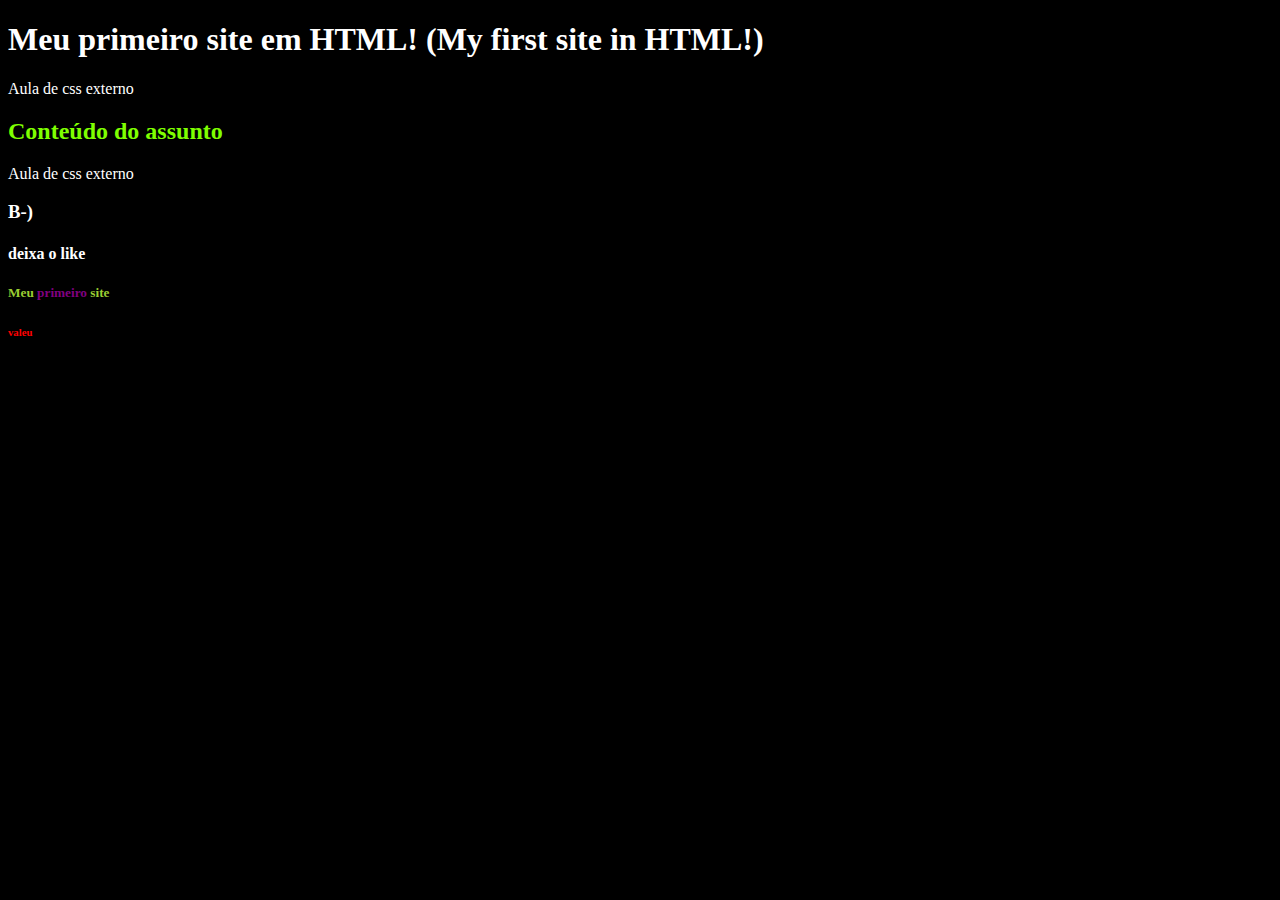
<file: index.html>
<!DOCTYPE html>
<html lang="pt-br">
<head>
    <meta charset="UTF-8">
    <title>valeu mofi</title><!--Comentario-->
    <style>
        body{
            background-color: black;
        }
    </style>
    <link rel="stylesheet" href="style.css">
</head>
<body style="color: white;">
    <h1>Meu primeiro site em HTML! (My first site in HTML!)</h1>
    <p>Aula de css externo</p>
    <h2>Conteúdo do assunto</h2>
    <p>Aula de css externo</p>
    <h3>B-)</h3>
    <h4>deixa o like</h4>
    <h5 style="color: yellowgreen;"> Meu <span style="color: purple;">
    primeiro </span> site</h5>
<header style="color: red;">
    <h6>valeu</h6>
</header>
</body>
</html>
</file>
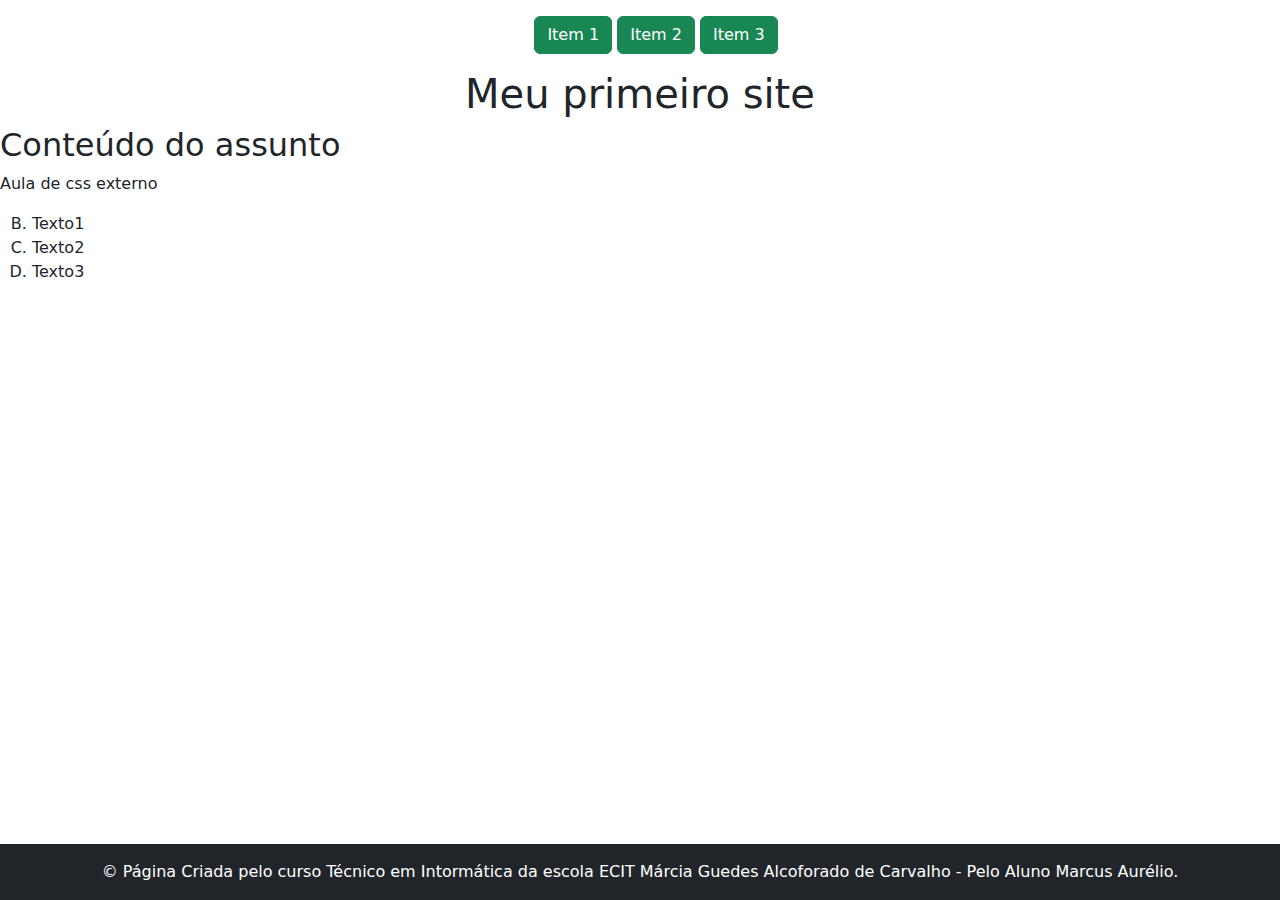
<file: Marcus Aurelio 2b/index.html>
<!DOCTYPE html>
<html lang="pt-br">
<head>
    <meta charset="UTF-8">
    <title>Document :D</title><!-- Comentario -->
    <link rel="stylesheet" href="style.css">
    <link href="https://cdn.jsdelivr.net/npm/bootstrap@5.3.3/dist/css/bootstrap.min.css" rel="stylesheet" integrity="sha384-QWTKZyjpPEjISv5WaRU9OFeRpok6YctnYmDr5pNlyT2bRjXh0JMhjY6hW+ALEwIH" crossorigin="anonymous">

</head>
<body>
    <header class="mt-3 text-center">  
        <nav>
            <ul type="circle">
                <a type="button" class="btn btn-success" href="index.html" >
                    <li class="menu">Item 1</li>
                </a>
                <a type="button" class="btn btn-success" href="Item2.html">
                    <li class="menu">Item 2</li>
                </a>
                <a type="button" class="btn btn-success"  href="Item3.html">
                    <li class="menu">Item 3</li>
                </a>
            </ul>
        </nav>
        <h1>Meu primeiro site</h1>
    </header>
    <main>

        <h2>Conteúdo do assunto</h2>
        <p>Aula de css externo</p>
        
        <ol type="A" start="2">
            <li>Texto1</li>
            <li>Texto2</li>
            <li>Texto3</li>
        </ol>
    </main>
    <footer class="bg-dark text-white text-center py-3">
        &#0169 Página Criada pelo curso Técnico em Intormática da escola ECIT Márcia Guedes Alcoforado de Carvalho - Pelo Aluno Marcus Aurélio. 
    </footer>
    
</body>
</html>
</file>
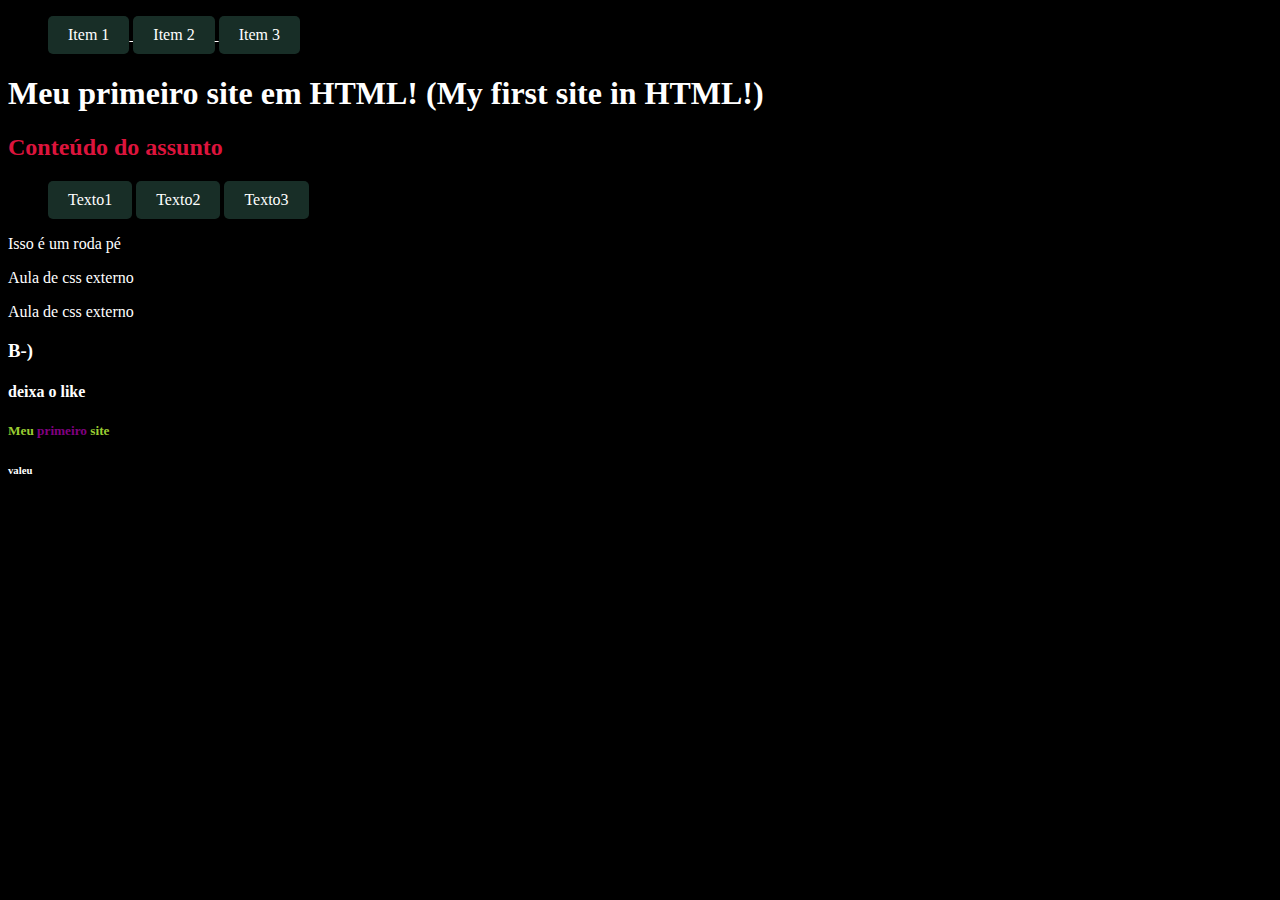
<file: Marcus Aurelio 2º B/index.html>
<!DOCTYPE html>
<html lang="pt-br">
<head>
    <meta charset="UTF-8">
    <title>valeu mofi</title><!--Comentario-->
    <link rel="stylesheet" href="style.css">
</head>
<body style="color: white;">
    <header>
        <nav>
        <ul type="disc">
            <a href="index.html">
                <li class="menu">Item 1</li>
            </a>
            <a href="Item2.html">
                <li class="menu">Item 2</li>
            </a>
            <a href="">
                <li class="menu">Item 3</li>
            </a>
            
        </ul>
    </nav>
     <h1>Meu primeiro site em HTML! (My first site in HTML!)</h1>
    </header>
    <main>
        <h2>Conteúdo do assunto</h2>
    <ol type="I" start="1">
            <li class="menu">Texto1</li>
            <li class="menu">Texto2</li>
            <li class="menu">Texto3</li>
        </ol>
    </main>
    <footer>
        Isso é um roda pé
    </footer>
   
    <p>Aula de css externo</p>
    
    <p>Aula de css externo</p>
    <h3>B-)</h3>
    <h4>deixa o like</h4>
    <h5 style="color: yellowgreen;"> Meu <span style="color: purple;">
    primeiro </span> site</h5>
<header style="color: red;">
    <h6>valeu</h6>
</header>
</body>
</html>
</file>
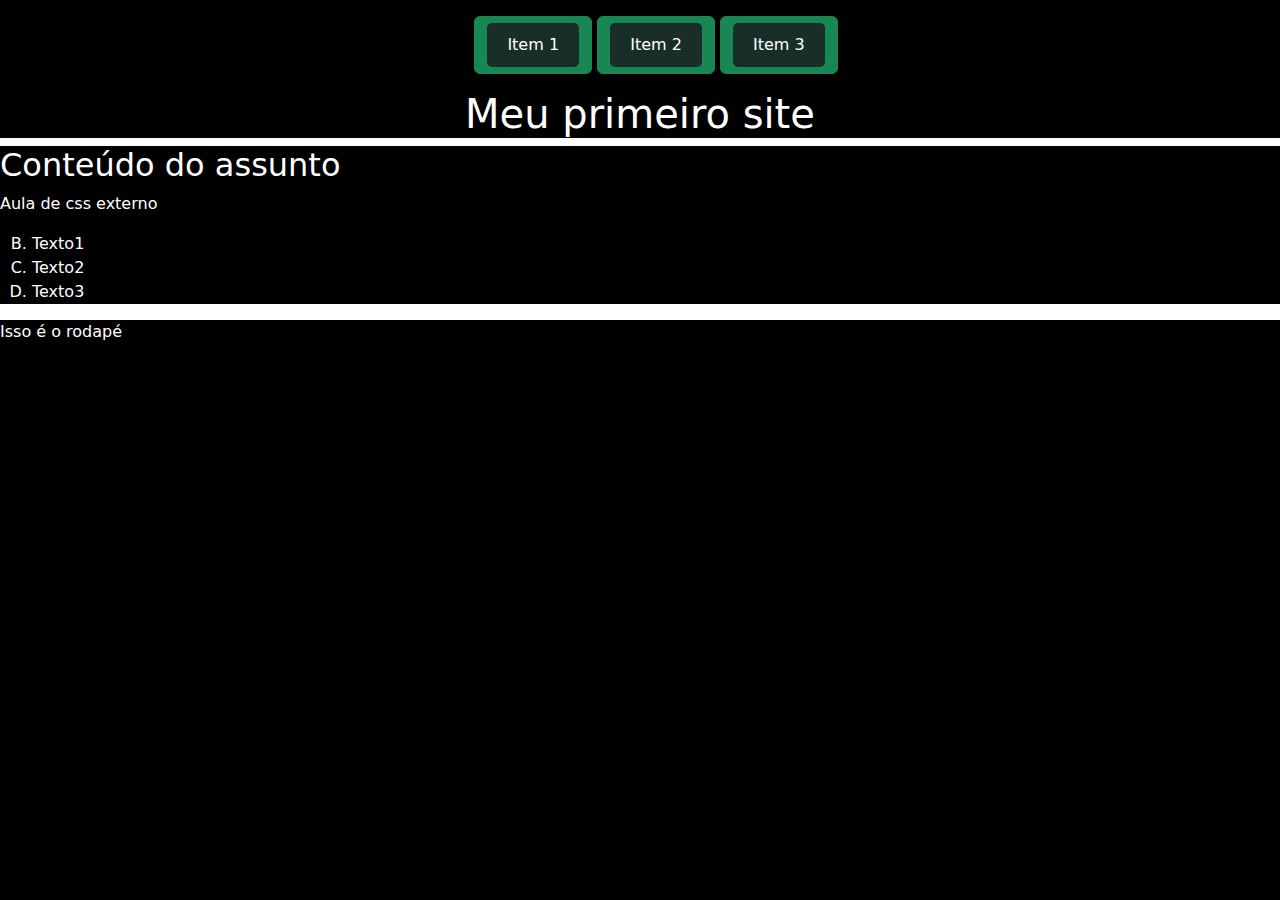
<file: Marcus Aurelio 2º B/Index.html>
<!DOCTYPE html>
<html lang="pt-br">
<head>
    <meta charset="UTF-8">
    <title>Document :D</title><!-- Comentario -->
    <link rel="stylesheet" href="style.css">
    <link href="https://cdn.jsdelivr.net/npm/bootstrap@5.3.3/dist/css/bootstrap.min.css" rel="stylesheet" integrity="sha384-QWTKZyjpPEjISv5WaRU9OFeRpok6YctnYmDr5pNlyT2bRjXh0JMhjY6hW+ALEwIH" crossorigin="anonymous">

</head>
<body>
    <header class="mt-3 text-center">  
        <nav>
            <ul type="circle">
                <a type="button" class="btn btn-success" href="index.html" >
                    <li class="menu">Item 1</li>
                </a>
                <a type="button" class="btn btn-success" href="Item2.html">
                    <li class="menu">Item 2</li>
                </a>
                <a type="button" class="btn btn-success"  href="">
                    <li class="menu">Item 3</li>
                </a>
            </ul>
        </nav>
        <h1>Meu primeiro site</h1>
    </header>
    <main>

        <h2>Conteúdo do assunto</h2>
        <p>Aula de css externo</p>
        
        <ol type="A" start="2">
            <li>Texto1</li>
            <li>Texto2</li>
            <li>Texto3</li>
        </ol>
    </main>
    <footer>
        Isso é o rodapé
    </footer>
    
</body>
</html>
</file>
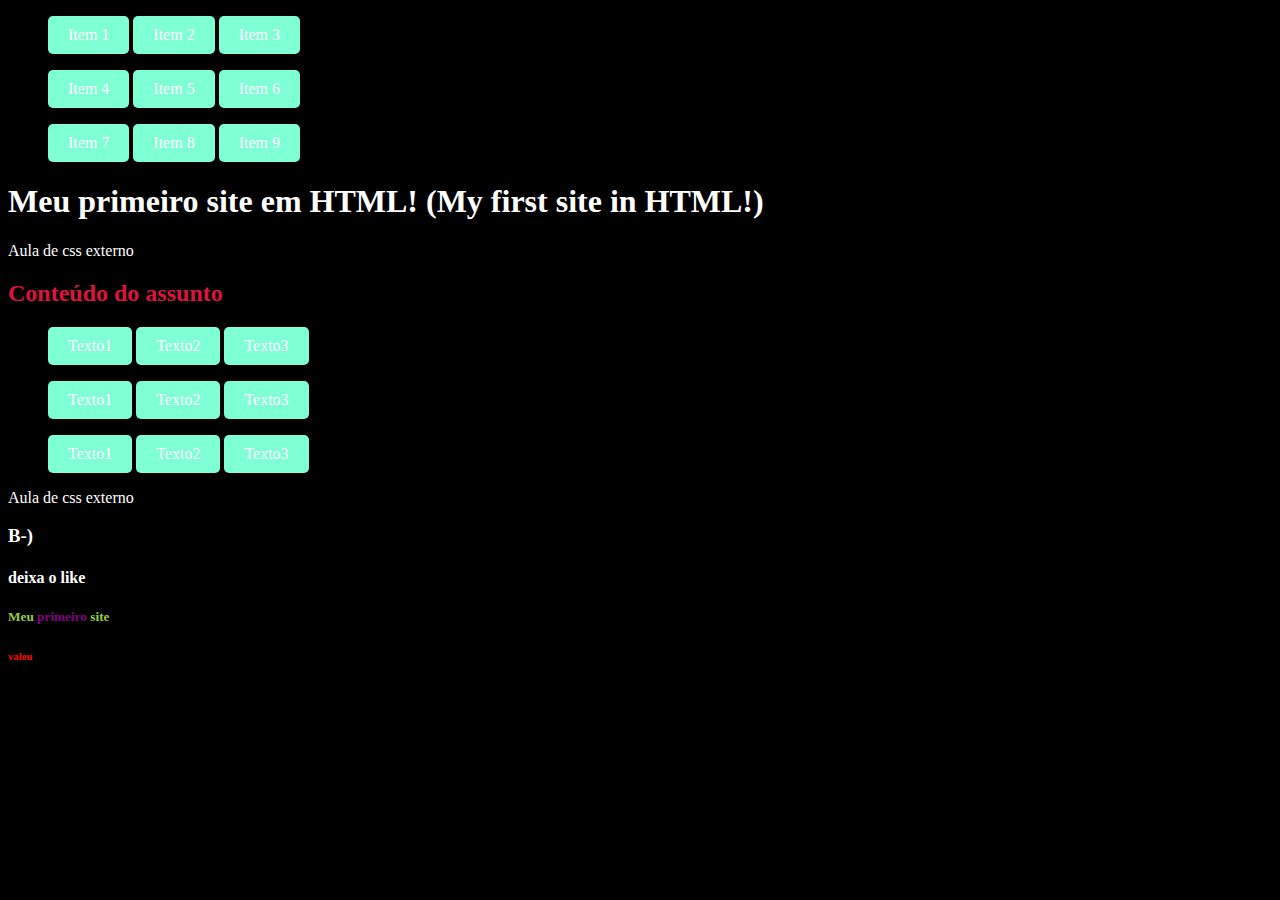
<file: Marcus Aurelio 2ºB/index.html>
<!DOCTYPE html>
<html lang="pt-br">
<head>
    <meta charset="UTF-8">
    <title>valeu mofi</title><!--Comentario-->
    <style>
        body{
            background-color: black;
        }
    </style>
    <link rel="stylesheet" href="style.css">
</head>
<body style="color: white;">
    <nav>
        <ul type="disc">
            <li class="menu">Item 1</li>
            <li class="menu">Item 2</li>
            <li class="menu">Item 3</li>
        </ul>
        <ul type="circle">
            <li class="menu">Item 4</li>
            <li class="menu">Item 5</li>
            <li class="menu">Item 6</li>
        </ul>
        <ul type="square">
            <li class="menu">Item 7</li>
            <li class="menu">Item 8</li>
            <li class="menu">Item 9</li>
        </ul>
        
    </nav>
    <h1>Meu primeiro site em HTML! (My first site in HTML!)</h1>
    <p>Aula de css externo</p>
    <h2>Conteúdo do assunto</h2>
    <ol type="I" start="1">
            <li class="menu">Texto1</li>
            <li class="menu">Texto2</li>
            <li class="menu">Texto3</li>
        </ol>
        <ol type="A" start="1">
            <li class="menu">Texto1</li>
            <li class="menu">Texto2</li>
            <li class="menu">Texto3</li>
        </ol>
        <ol type="a" start="1">
            <li class="menu">Texto1</li>
            <li class="menu">Texto2</li>
            <li class="menu">Texto3</li>
        </ol>
        
    <p>Aula de css externo</p>
    <h3>B-)</h3>
    <h4>deixa o like</h4>
    <h5 style="color: yellowgreen;"> Meu <span style="color: purple;">
    primeiro </span> site</h5>
<header style="color: red;">
    <h6>valeu</h6>
</header>
</body>
</html>
</file>
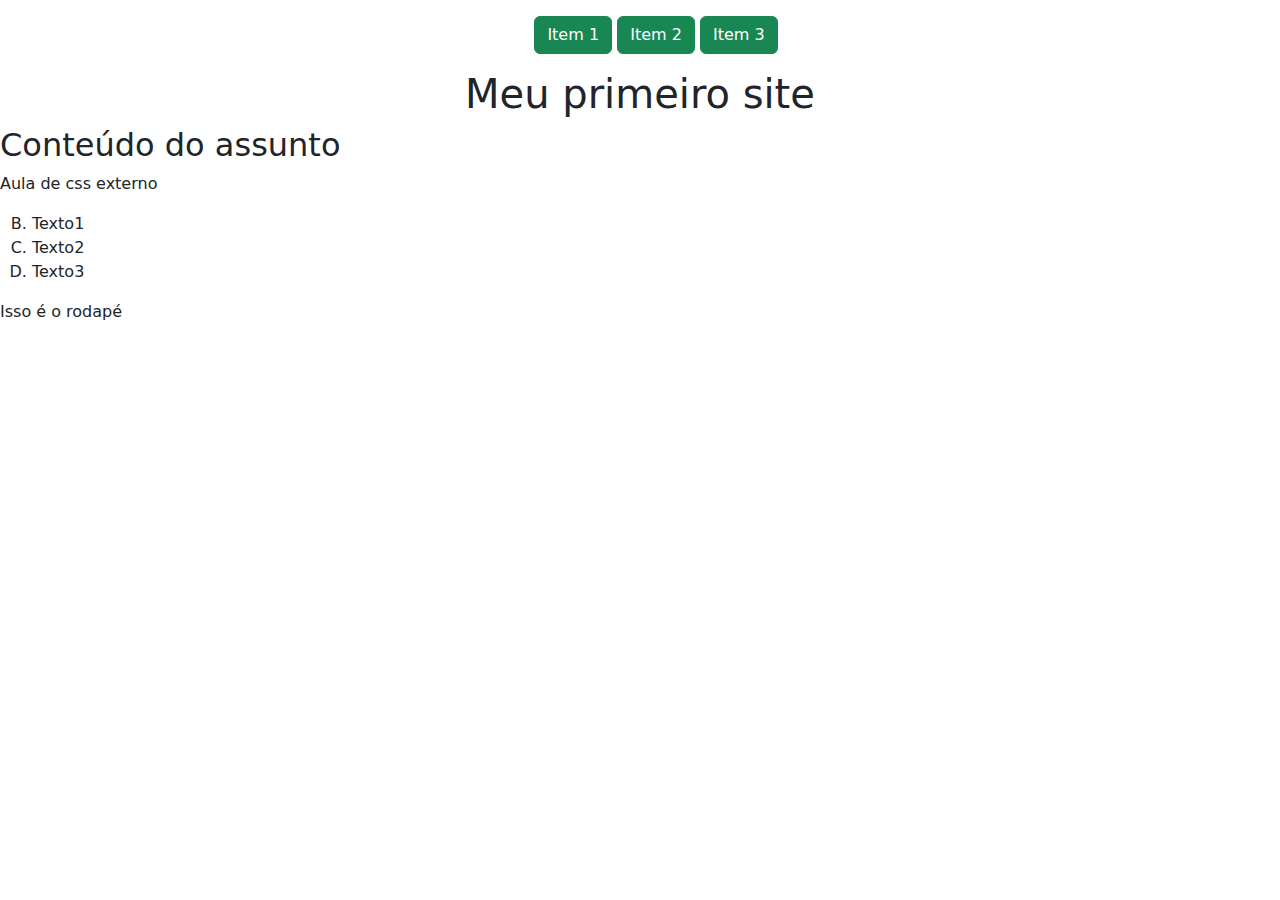
<file: Marcus Aurélio 2º B/Index.html>
<!DOCTYPE html>
<html lang="pt-br">
<head>
    <meta charset="UTF-8">
    <title>Document :D</title><!-- Comentario -->
    <link rel="stylesheet" href="style.css">
    <link href="https://cdn.jsdelivr.net/npm/bootstrap@5.3.3/dist/css/bootstrap.min.css" rel="stylesheet" integrity="sha384-QWTKZyjpPEjISv5WaRU9OFeRpok6YctnYmDr5pNlyT2bRjXh0JMhjY6hW+ALEwIH" crossorigin="anonymous">

</head>
<body>
    <header class="mt-3 text-center">  
        <nav>
            <ul type="circle">
                <a type="button" class="btn btn-success" href="index.html" >
                    <li class="menu">Item 1</li>
                </a>
                <a type="button" class="btn btn-success" href="Item2.html">
                    <li class="menu">Item 2</li>
                </a>
                <a type="button" class="btn btn-success"  href="">
                    <li class="menu">Item 3</li>
                </a>
            </ul>
        </nav>
        <h1>Meu primeiro site</h1>
    </header>
    <main>

        <h2>Conteúdo do assunto</h2>
        <p>Aula de css externo</p>
        
        <ol type="A" start="2">
            <li>Texto1</li>
            <li>Texto2</li>
            <li>Texto3</li>
        </ol>
    </main>
    <footer>
        Isso é o rodapé
    </footer>
    
</body>
</html>
</file>
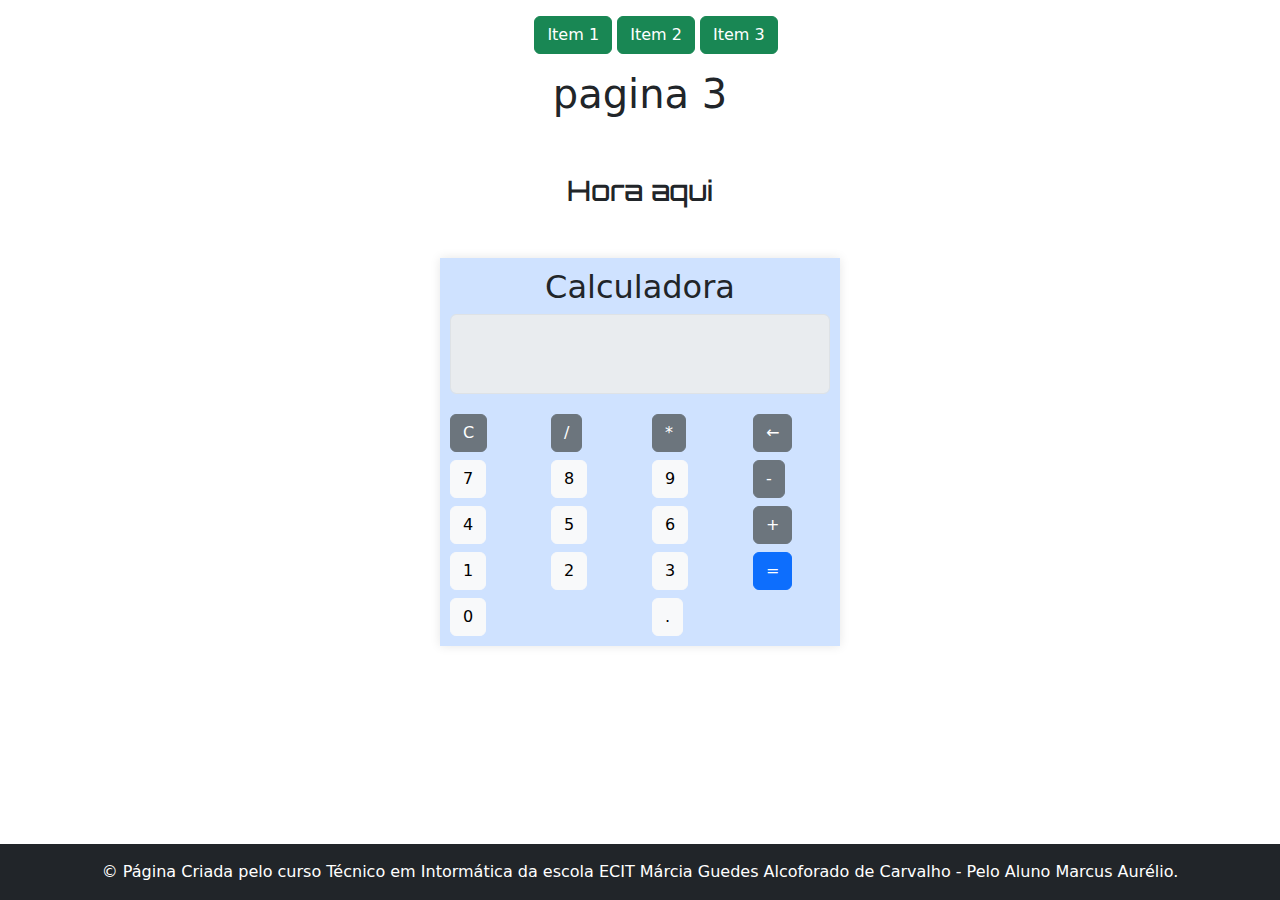
<file: Marcus Aurelio 2b/item3.html>
<!DOCTYPE html>
<html lang="pt-br">
<head>
    <meta charset="UTF-8">
    <title>Document :D</title><!-- Comentario -->
    <link rel="stylesheet" href="style.css">
    <link href="https://cdn.jsdelivr.net/npm/bootstrap@5.3.3/dist/css/bootstrap.min.css" rel="stylesheet" integrity="sha384-QWTKZyjpPEjISv5WaRU9OFeRpok6YctnYmDr5pNlyT2bRjXh0JMhjY6hW+ALEwIH" crossorigin="anonymous">
    <style>
        @import url('https://fonts.googleapis.com/css2?family=IBM+Plex+Mono:ital,wght@0,100;0,200;0,300;0,400;0,500;0,600;0,700;1,100;1,200;1,300;1,400;1,500;1,600;1,700&family=Orbitron:wght@400..900&family=Quintessential&display=swap');
       
        .calculator {
                max-width: 400px;
                margin: 50px auto;
                padding: 10px;
                box-shadow: 0 0 10px rgba(0,0,0,0.1);
            }
            .calculator-screen {
                height: 80px;
                margin-bottom: 20px;
                text-align: right;
                font-size: 2em;
                padding: 10px;
            }    
             
.sub{
            font-family: "Orbitron", sans-serif;
            font-optical-sizing: auto;
        }  
    </style>
</head>
<body>
    <header class="mt-3 text-center">  
        <nav>
            <ul type="circle">
                <a type="button" class="btn btn-success" href="index.html" >
                    <li class="menu">Item 1</li>
                </a>
                <a type="button" class="btn btn-success" href="Item2.html">
                    <li class="menu">Item 2</li>
                </a>
                <a type="button" class="btn btn-success"  href="Item3.html">
                    <li class="menu">Item 3</li>
                </a>
            </ul>
        </nav>
        <h1>pagina 3</h1>
    </header>
    <main>
        <script>
            function atual() {
                const now = new Date();
                const day = String(now.getDate()).padStart(2, '0');
                const month = String(now.getMonth() + 1).padStart(2, '0');
                const year = now.getFullYear();
                const hours = String(now.getHours()).padStart(2, '0');
                const minutes = String(now.getMinutes()).padStart(2, '0');
                const seconds = String(now.getSeconds()).padStart(2, '0');

                const formattedDateTime = `${day}/${month}/${year} ${hours}:${minutes}:${seconds}`;

                document.getElementById('DataHora').innerText = formattedDateTime;

            }
            setInterval(atual, 1000)
        </script>
        <section>
            <div class="container my-5 text-center">
                <h3 id="DataHora" class="sub">Hora aqui</h3>
            </div>
                
                <div class="calculator bg-primary-subtle">
                    <h2 class="text-center">Calculadora</h2>
                    <input type="text" class="calculator-screen form-control" id="screen" disabled>
                    <div class="row">
                        <div class="col-3">
                            <button type="button" class="btn btn-secondary btn-block" onclick="clearScreen()">C</button>
                        </div>
                        <div class="col-3">
                            <button type="button" class="btn btn-secondary btn-block" onclick="appendToScreen('/')">/</button>
                        </div>
                        <div class="col-3">
                            <button type="button" class="btn btn-secondary btn-block" onclick="appendToScreen('*')">*</button>
                        </div>
                        <div class="col-3">
                            <button type="button" class="btn btn-secondary btn-block" onclick="backspace()">←</button>
                        </div>
                    </div>
                    <div class="row mt-2">
                        <div class="col-3">
                            <button type="button" class="btn btn-light btn-block" onclick="appendToScreen('7')">7</button>
                        </div>
                        <div class="col-3">
                            <button type="button" class="btn btn-light btn-block" onclick="appendToScreen('8')">8</button>
                        </div>
                        <div class="col-3">
                            <button type="button" class="btn btn-light btn-block" onclick="appendToScreen('9')">9</button>
                        </div>
                        <div class="col-3">
                            <button type="button" class="btn btn-secondary btn-block" onclick="appendToScreen('-')">-</button>
                        </div>
                    </div>
                    <div class="row mt-2">
                        <div class="col-3">
                            <button type="button" class="btn btn-light btn-block" onclick="appendToScreen('4')">4</button>
                        </div>
                        <div class="col-3">
                            <button type="button" class="btn btn-light btn-block" onclick="appendToScreen('5')">5</button>
                        </div>
                        <div class="col-3">
                            <button type="button" class="btn btn-light btn-block" onclick="appendToScreen('6')">6</button>
                        </div>
                        <div class="col-3">
                            <button type="button" class="btn btn-secondary btn-block" onclick="appendToScreen('+')">+</button>
                        </div>
                    </div>
                    <div class="row mt-2">
                        <div class="col-3">
                            <button type="button" class="btn btn-light btn-block" onclick="appendToScreen('1')">1</button>
                        </div>
                        <div class="col-3">
                            <button type="button" class="btn btn-light btn-block" onclick="appendToScreen('2')">2</button>
                        </div>
                        <div class="col-3">
                            <button type="button" class="btn btn-light btn-block" onclick="appendToScreen('3')">3</button>
                        </div>
                        <div class="col-3">
                            <button type="button" class="btn btn-primary btn-block" onclick="calculateResult()">=</button>
                        </div>
                    </div>
                    <div class="row mt-2">
                        <div class="col-6">
                            <button type="button" class="btn btn-light btn-block" onclick="appendToScreen('0')">0</button>
                        </div>
                        <div class="col-6">
                            <button type="button" class="btn btn-light btn-block" onclick="appendToScreen('.')">.</button>
                        </div>
                    </div>
                </div>
            
            <script src="https://code.jquery.com/jquery-3.5.1.slim.min.js"></script>
            <script src="https://cdn.jsdelivr.net/npm/@popperjs/core@2.5.4/dist/umd/popper.min.js"></script>
            <script src="https://maxcdn.bootstrapcdn.com/bootstrap/4.5.2/js/bootstrap.min.js"></script>
        </section>

    </main>
    <footer class="bg-dark text-white text-center py-3">
        &#0169 Página Criada pelo curso Técnico em Intormática da escola ECIT Márcia Guedes Alcoforado de Carvalho - Pelo Aluno Marcus Aurélio. 
    </footer>
    
</body>
</html>
</file>
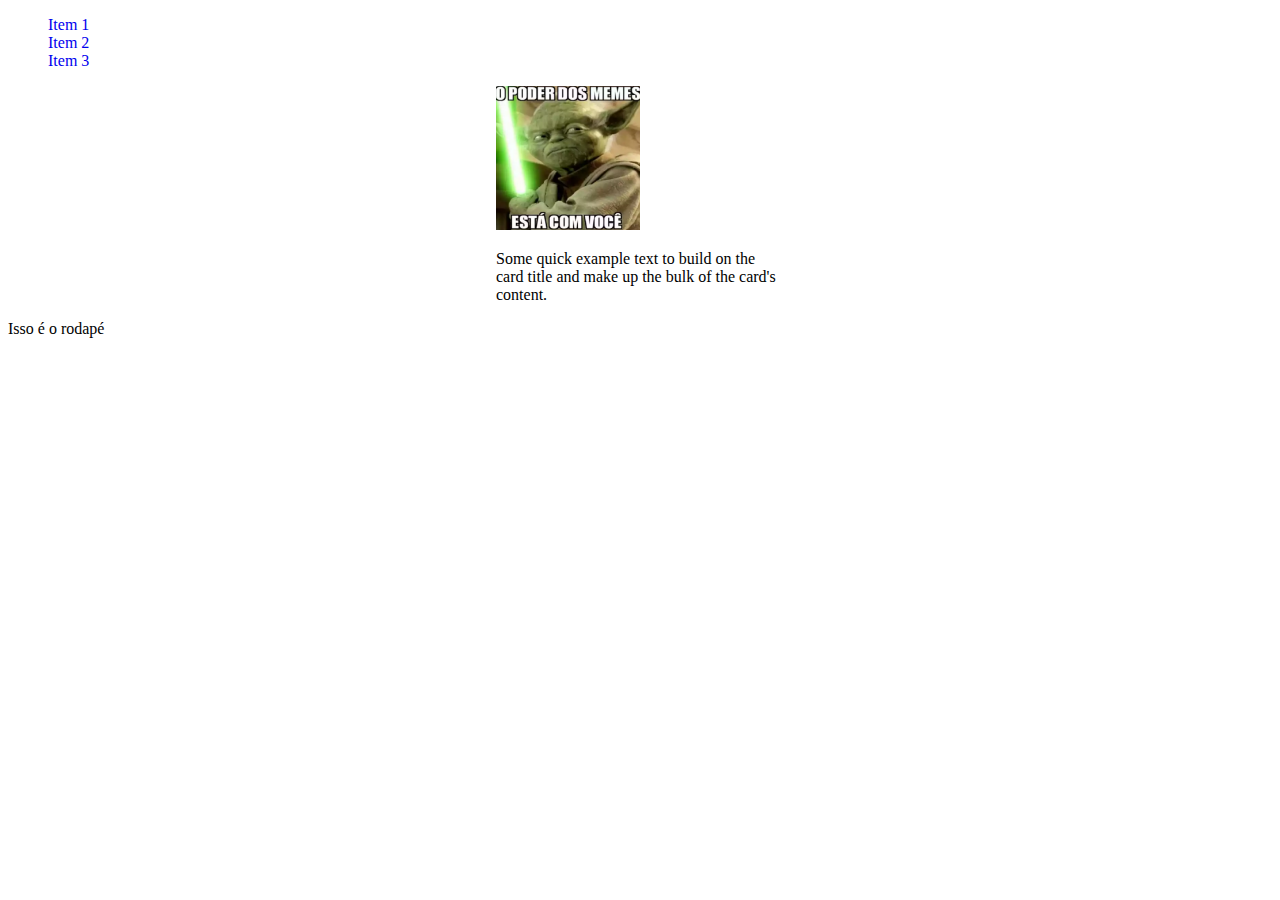
<file: Marcus Aurélio 2º B/item2.html>
<!DOCTYPE html>
<html lang="pt-br">
<head>
    <meta charset="UTF-8">
    <title>Document :D</title><!-- Comentario -->
    <link rel="stylesheet" href="style.css">
</head>
<body>
    <header>  
        <nav>
            <ul type="circle">
                <a href="index.html">
                    <li class="menu">Item 1</li>
                </a>
                <a href="Item2.html">
                    <li class="menu">Item 2</li>
                </a>
                <a href="Item3.html">
                    <li class="menu">Item 3</li>
                </a>
            </ul>
        </nav>
        
    </header>
    <main>

        <div class="card" style="width: 18rem; margin-left: auto; margin-right: auto;">
            <img src="img/image.png" style="width: 50%; left: 50%;" alt="...">
            <div class="card-body">
              <p class="card-text">Some quick example text to build on the card title and make up the bulk of the card's content.</p>

            </div>
          </div>

    </main>
    <footer>
        Isso é o rodapé
    </footer>
    
</body>
</html>
</file>
<file: style.css>
h2{
    color: chartreuse;
}
</file>
<file: Marcus Aurelio 2b/style.css>
a{text-decoration: none;}
.menu{list-style-type: none;}

html, body {
    height: 100%;
}
body {
    display: flex;
    flex-direction: column;
}
main {
    flex: 1;
}
</file>
<file: Marcus Aurelio 2º B/style.css>
*{
    background-color: rgb(0, 0, 0);
    color: white;
}
h2{
    color: crimson;
}

.menu{
    display: inline-block; /* Deixa lado a lado */
    padding: 10px 20px; /*  */
    background-color: rgb(24, 46, 39);
    text-align: center;
    font-size: 16px;
    border-radius: 5px; /* Borda arredondada */
    border: none;
 }
.menu:houver{
    background-color: blue;
}
</file>
<file: Marcus Aurelio 2ºB/style.css>
h2{
    color: crimson;
}

.menu{
    display: inline-block; /* Deixa lado a lado */
    padding: 10px 20px; /*  */
    background-color: aquamarine;
    text-align: center;
    font-size: 16px;
    border-radius: 5px; /* Borda arredondada */
    border: none;
 }
.menu:houver{
    background-color: blue;
}
</file>
<file: Marcus Aurélio 2º B/style.css>
a{text-decoration: none;}
.menu{list-style-type: none;}
</file>
